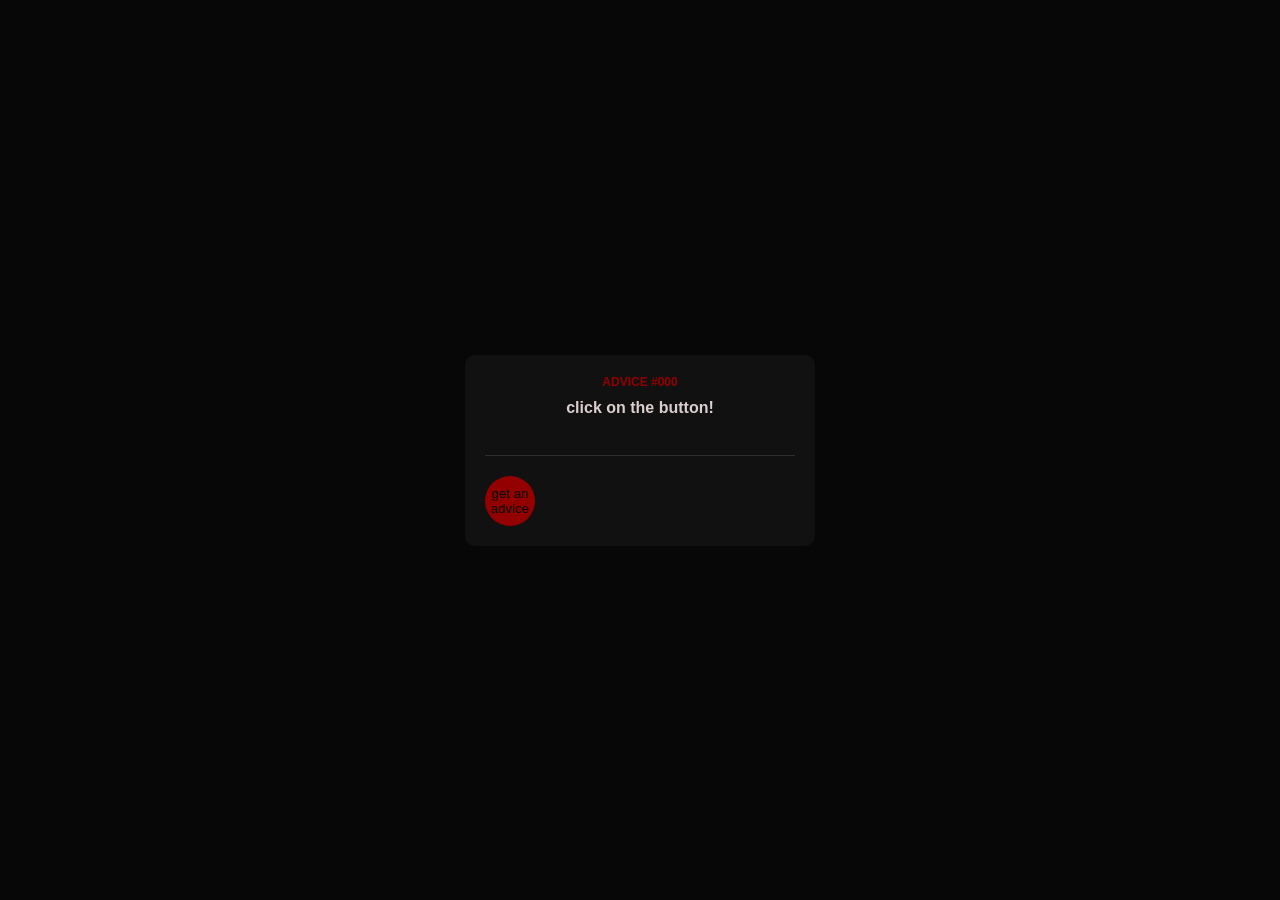
<file: exercise1(random-advice)/index.html>
<!DOCTYPE html>
<html lang="en">
  <head>
    <meta charset="UTF-8" />
    <meta name="viewport" content="width=device-width, initial-scale=1.0" />
    <title>Document</title>
    <link rel="stylesheet" href="./style.css" />
  </head>
  <body>
    <div class="container">
      <div id="card">
        <p id="advice">ADVICE #<span id="number">000</span></p>
        <p id="text">click on the button!</p>
        <br />
        <div class="divider"></div>
        <button id="btn">get an advice</button>
      </div>
    </div>
    <script src="./app.js"></script>
  </body>
</html>
</file>
<file: exercise1(random-advice)/style.css>
* {
  box-sizing: border-box;
  margin: 0;
  padding: 0;
  font-family: "Arial", sans-serif;
}

body {
  background-color: #070707;
  display: flex;
  justify-content: center;
  align-items: center;
  height: 100vh;
}

.container {
  text-align: center;
}

#card {
  background-color: #111111;
  padding: 20px;
  border-radius: 10px;
  width: 350px;
}

#advice {
  color: #940000;
  font-weight: bolder;
  font-size: 12px;
  margin-bottom: 10px;
}

#text {
  color: #dbcece;
  font-size: 16px;
  font-weight: bold;
  margin-bottom: 20px;
}

button {
  background-color: #940000;
  border: none;
  border-radius: 50%;
  width: 50px;
  height: 50px;
  cursor: pointer;
  display: flex;
  align-items: center;
  justify-content: center;
  justify-self: center;
  transition: 0.3s;
}

button:hover {
  box-shadow: 0px 0px 15px #b10000;
}

.divider {
  width: 100%;
  height: 1px;
  background-color: #2e2e2e;
  margin-bottom: 20px;
}
</file>
